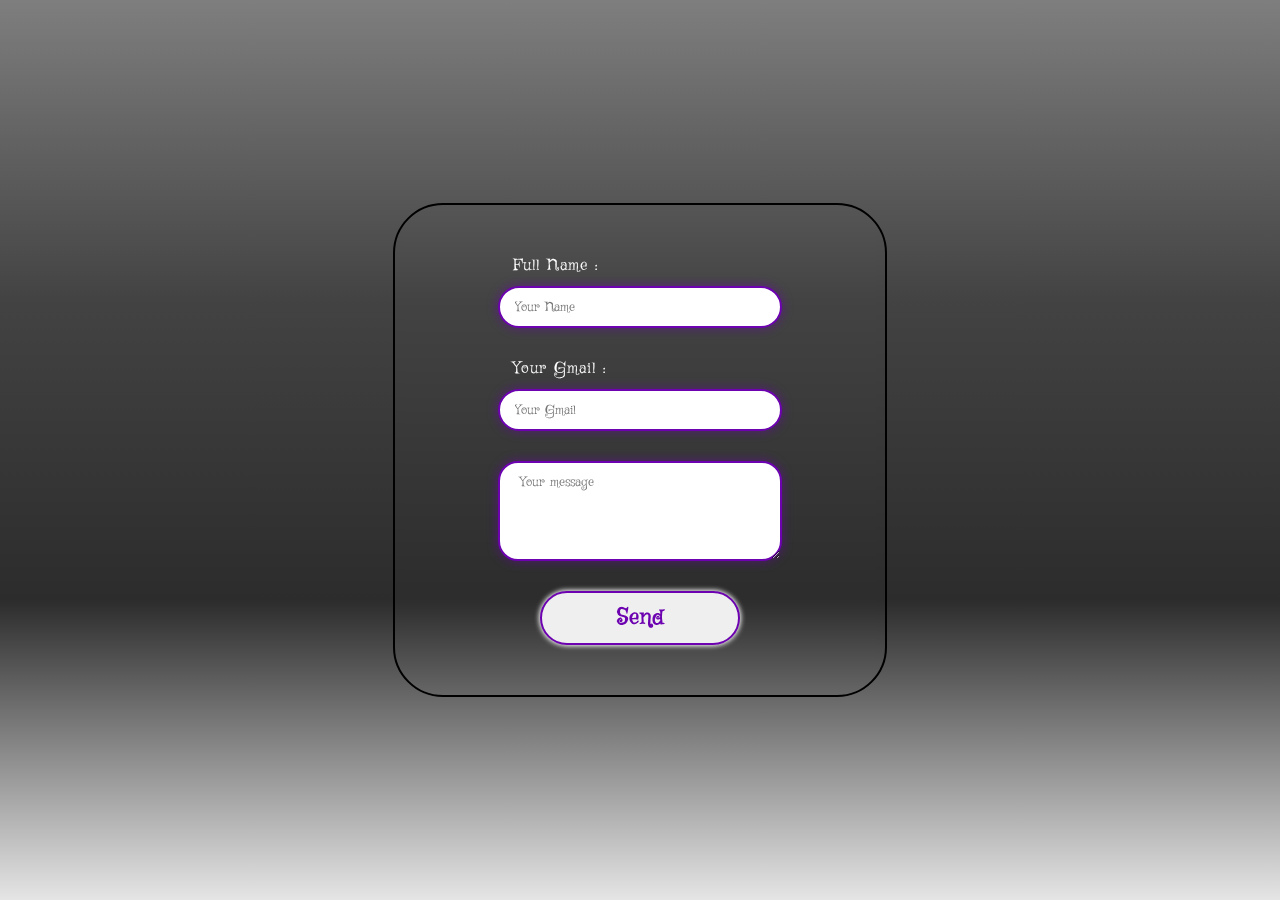
<file: index.html>
<!DOCTYPE html>
<html lang="en">
<head>
    <meta charset="UTF-8">
    <meta http-equiv="X-UA-Compatible" content="IE=edge">
    <meta name="viewport" content="width=device-width, initial-scale=1.0">
    <title>Login page</title>
    <link rel="preconnect" href="https://fonts.googleapis.com">
<link rel="preconnect" href="https://fonts.gstatic.com" crossorigin>
<link href="https://fonts.googleapis.com/css2?family=Griffy&display=swap" rel="stylesheet">
<link rel="stylesheet" href="style.css">
</head>
<body> 
   <section class="form">
    <div class="section-form">
        <form action="#">
            <div class="Full-name-group">
                <label for="full-name">Full Name :</label>
                <input type="text" name="first-name" placeholder="Your Name">
            </div>
            
            <div class="gmail-group">
                <label for="gmail">Your Gmail :</label>
                <input type="text" name="gmail" placeholder="Your Gmail">
            </div>
            <textarea name="message" placeholder="Your message"></textarea>
            <input type="button" value="Send" class="button">
        </form>
    </div>
   </section>
      
 </body>
</html>
</file>
<file: style.css>
*{
    font-family: "Griffy", serif;
    margin: 0;
    padding: 0;
}
.form{
    background:linear-gradient( rgba(8, 8, 8, 0.522), rgba(1, 1, 1, 0.741), rgba(0, 0, 0, 0.826), rgba(0,0,0,0.1)),url(https://www.cbc.ca/natureofthings/content/legacy/BeAfraid_HauntedHouse_1920.jpg);
    background-position: center;
    background-size: cover;
    width: 100%;
    height: 100vh;
    display: flex;
    justify-content: center;
    align-items: center;
}
form{
    backdrop-filter: blur(5px);
    border-radius: 50px;
    display: flex;
    justify-content: center;
    height: 450px;
    align-items: center;
    flex-direction: column;
    gap: 30px;
    width: 450px;
   border: 2px solid;
   padding: 20px 20px;
}
.Full-name-group{
    display: flex;
    flex-direction: column;
    gap: 10px;
}
.Full-name-group input{
    outline: none;
    border: 2px solid rgb(109, 2, 176);
    box-shadow: 0 0 10px 2px rgba(109, 2, 176, 0.384);
    width: 250px;
    padding: 10px 15px;
    border-radius: 30px;
}
.Full-name-group label{
    margin-left: 15px;
    color: white;
    letter-spacing: 1px;
}
.gmail-group{
    display: flex;
    flex-direction: column;
    gap: 10px;
}
.gmail-group input{
    box-shadow: 0 0 10px 2px rgba(109, 2, 176, 0.384);
    outline: none;
    border: 2px solid rgb(109, 2, 176);
    width: 250px;
    padding: 10px 15px;
    border-radius: 30px;
}
.gmail-group label{
    margin-left: 15px;
    color: white;
    letter-spacing: 1px;
}
textarea{
    outline: none;
    border: 2px solid rgb(109, 2, 176);
    width: 250px;
    padding: 10px 10px 50px 20px;
    border-radius: 20px;
    box-shadow: 0 0 10px 2px rgba(109, 2, 176, 0.384);

}
.button{
    width: 200px;
    cursor: pointer;
    padding: 10px 20px;
    border-radius: 30px;
    border: 2px solid rgb(109, 2, 176);
    color:rgb(109, 2, 176) ;
    font-size: 22px;
    letter-spacing: 1px;
     font-weight: 600;
     box-shadow: 0 0 5px 1px white;
     transition: all 0.3s ;
}
.button:hover{
    background-color:rgb(109, 2, 176) ;
    color: white;
    border: 2px solid white;
}
</file>
